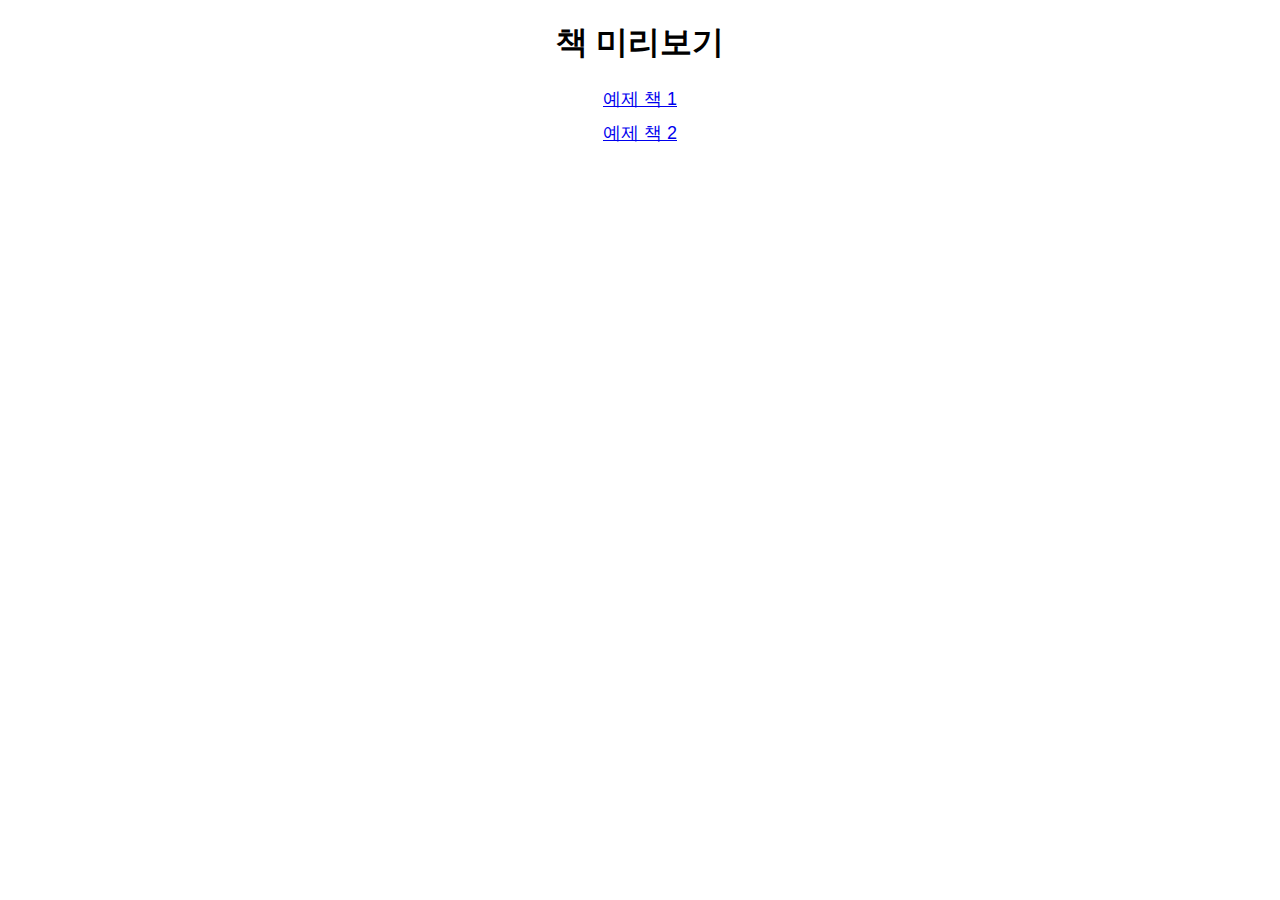
<file: index.html>
<!DOCTYPE html>
<html>
<head>
  <meta charset="UTF-8">
  <title>책 목록</title>
  <link rel="stylesheet" href="style.css">
</head>
<body>
  <h1>책 미리보기</h1>
  <ul id="book-list"></ul>

  <script src="script.js"></script>
  <script>
    const bookListEl = document.getElementById('book-list');

    // 책 데이터 가져오기
    for (let id in books) {
      const li = document.createElement('li');
      const a = document.createElement('a');
      a.href = `book.html?id=${id}`;
      a.textContent = books[id].title;
      li.appendChild(a);
      bookListEl.appendChild(li);
    }
  </script>
</body>
</html>
</file>
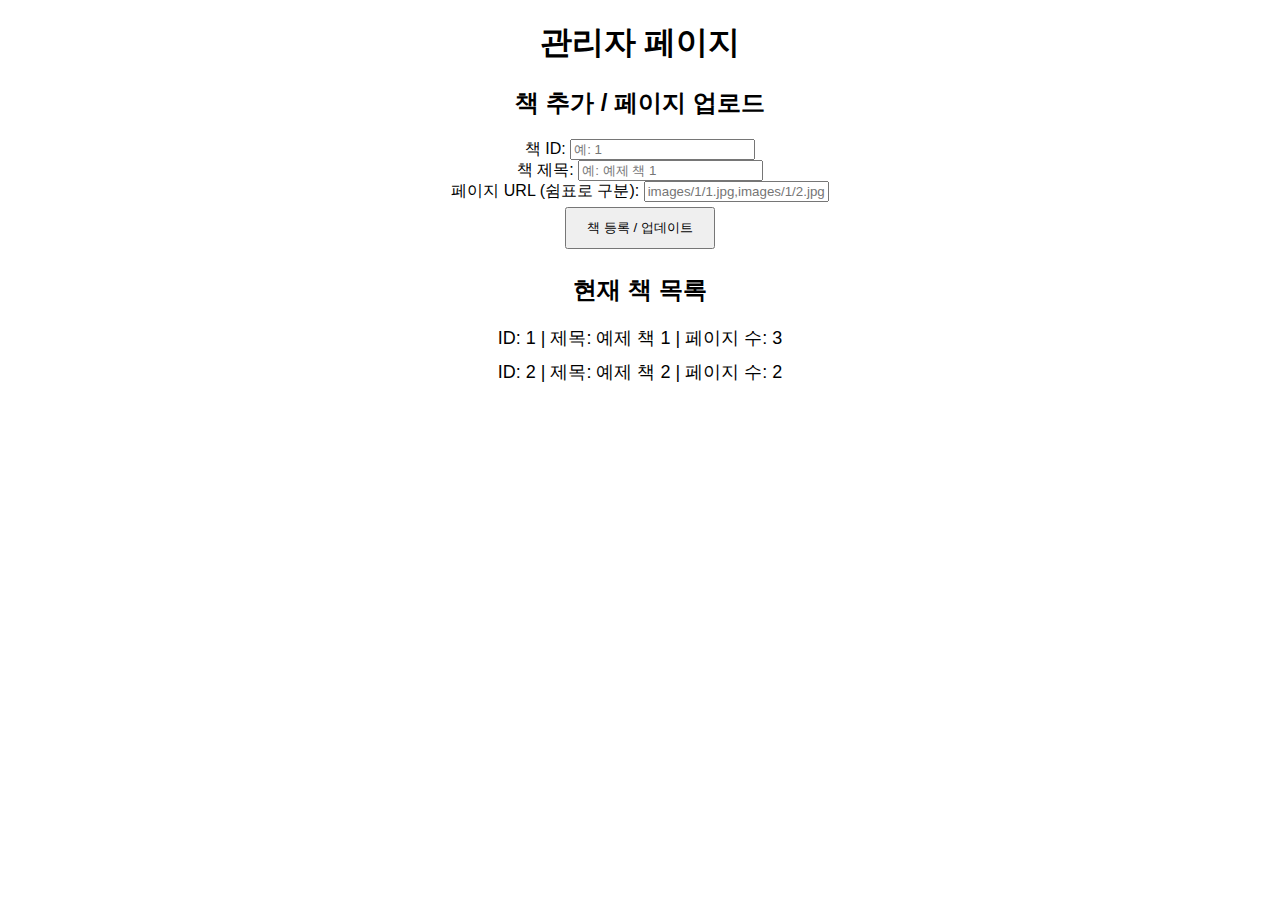
<file: admin.html>
<!DOCTYPE html>
<html>
<head>
  <meta charset="UTF-8">
  <title>관리자 페이지</title>
  <link rel="stylesheet" href="style.css">
</head>
<body>
  <h1>관리자 페이지</h1>

  <h2>책 추가 / 페이지 업로드</h2>
  <label>책 ID:</label>
  <input type="text" id="bookId" placeholder="예: 1"><br>
  <label>책 제목:</label>
  <input type="text" id="bookTitle" placeholder="예: 예제 책 1"><br>
  <label>페이지 URL (쉼표로 구분):</label>
  <input type="text" id="pageUrls" placeholder="images/1/1.jpg,images/1/2.jpg"><br>
  <button id="addBookBtn">책 등록 / 업데이트</button>

  <h2>현재 책 목록</h2>
  <ul id="currentBooks"></ul>

  <script src="script.js"></script>
  <script>
    const bookIdInput = document.getElementById('bookId');
    const bookTitleInput = document.getElementById('bookTitle');
    const pageUrlsInput = document.getElementById('pageUrls');
    const addBookBtn = document.getElementById('addBookBtn');
    const currentBooksEl = document.getElementById('currentBooks');

    function updateBookList() {
      currentBooksEl.innerHTML = '';
      for(let id in books){
        const li = document.createElement('li');
        li.textContent = `ID: ${id} | 제목: ${books[id].title} | 페이지 수: ${books[id].pages.length}`;
        currentBooksEl.appendChild(li);
      }
    }

    addBookBtn.addEventListener('click', () => {
      const id = bookIdInput.value.trim();
      const title = bookTitleInput.value.trim();
      const urls = pageUrlsInput.value.trim().split(',').map(u => u.trim()).filter(u=>u!=='');
      if(!id || !title || urls.length===0) return alert('모든 항목 입력 필요');

      // books 객체 업데이트
      books[id] = { title, pages: urls };
      updateBookList();
      alert('책 등록 / 업데이트 완료!');

      // 참고: 여기는 브라우저에서 바로 books 객체만 업데이트됨.
      // 실제 GitHub Pages 반영은 script.js 수정 후 다시 push 필요
    });

    // 초기 책 목록 표시
    updateBookList();
  </script>
</body>
</html>
</file>
<file: style.css>
body {
  font-family: Arial, sans-serif;
  text-align: center;
  margin: 20px;
}

#book-container img {
  max-width: 400px;
  max-height: 600px;
  margin: 20px 0;
}

button {
  padding: 10px 20px;
  margin: 5px;
  cursor: pointer;
}

ul {
  list-style: none;
  padding: 0;
}

ul li {
  margin: 10px 0;
  font-size: 18px;
}
</file>
